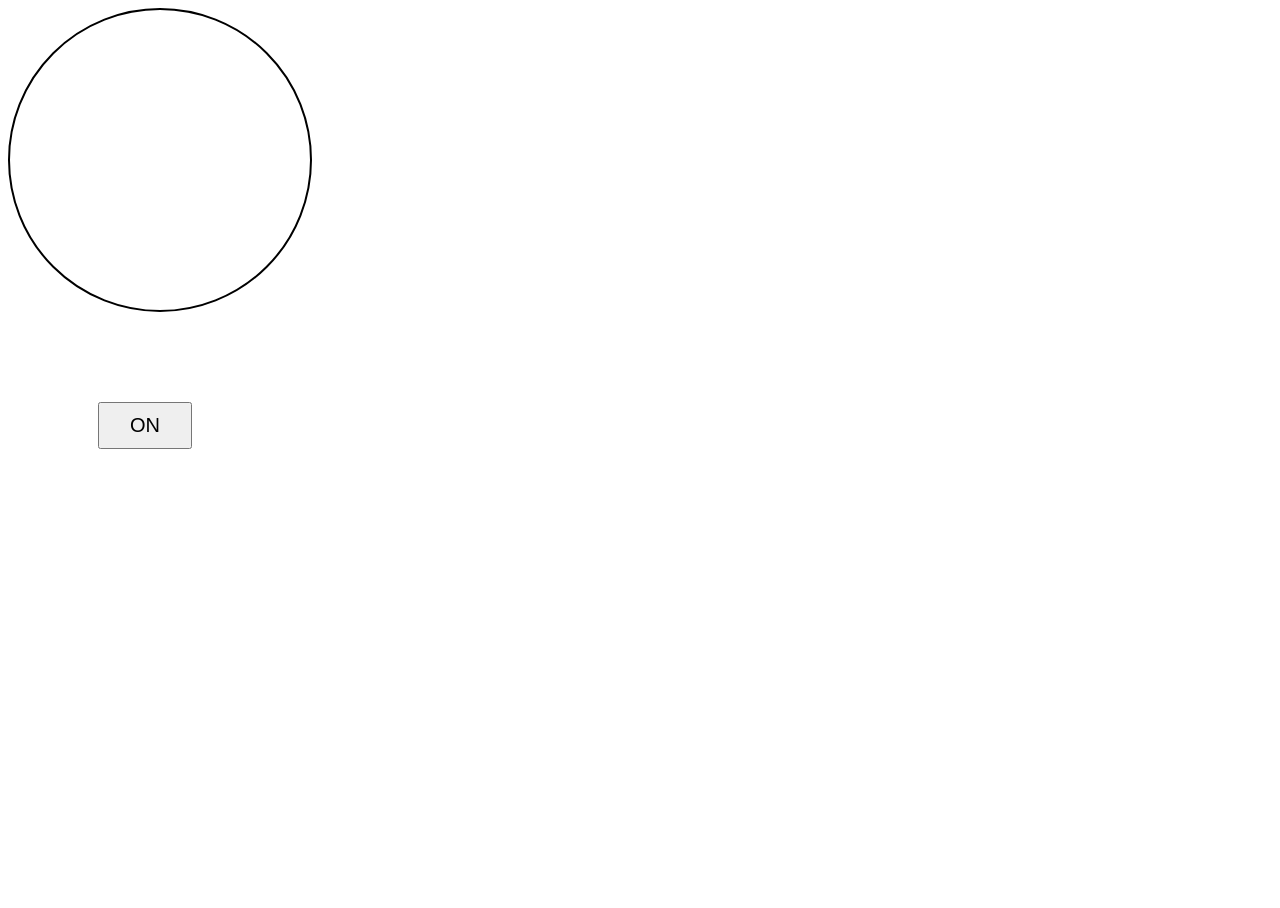
<file: index.html>
<!DOCTYPE html>
<html lang="en">
<head>
    <meta charset="UTF-8">
    <meta name="viewport" content="width=device-width, initial-scale=1.0">
    <title>Bulb</title>
    <link rel="stylesheet" href="style.css">
</head>
<body>
    <div id="bulb"></div>
    <button>ON</button>

    <script src="script.js"></script>
</body>
</html>
</file>
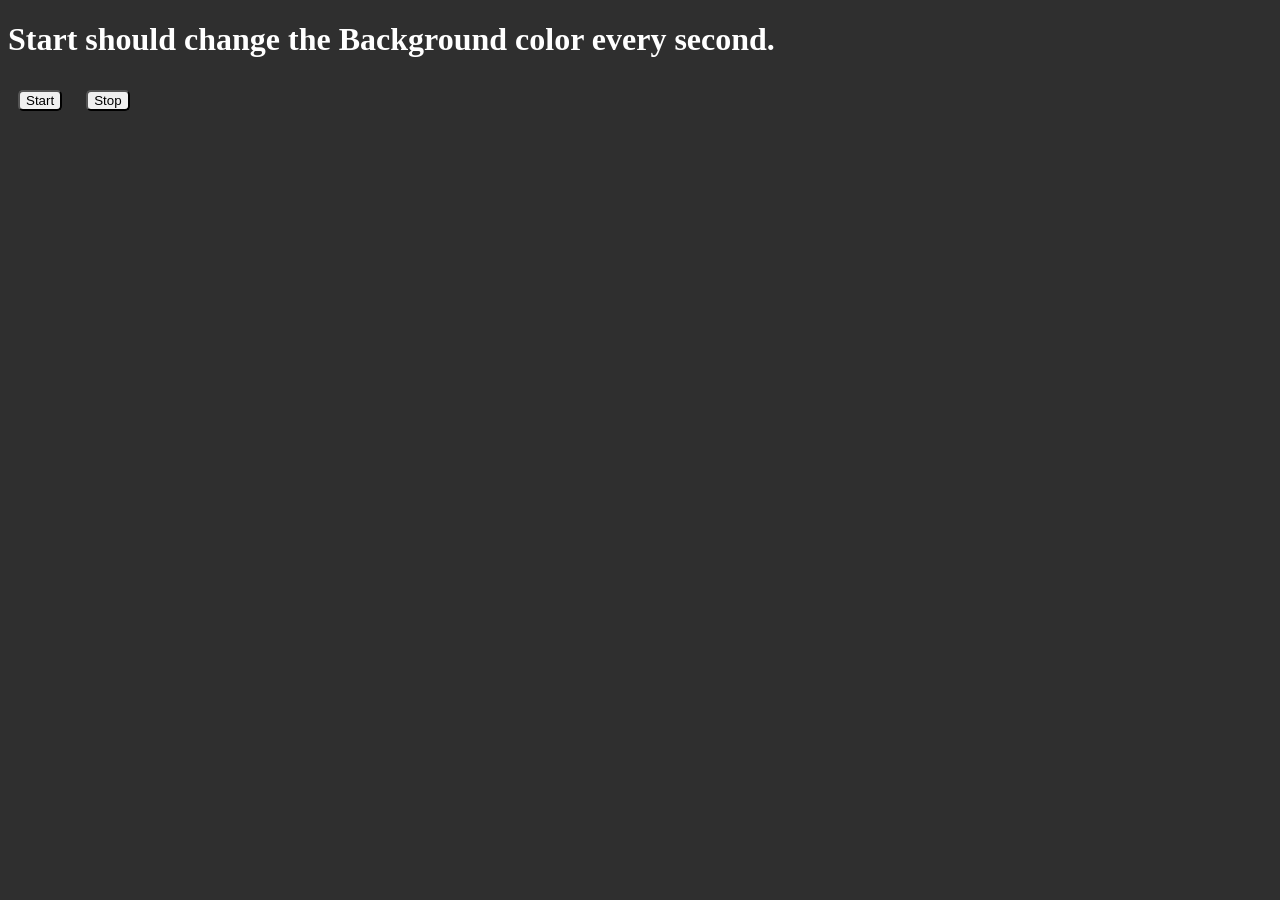
<file: project/index.html>
<!DOCTYPE html>
<html lang="en">
<head>
    <meta charset="UTF-8">
    <meta name="viewport" content="width=device-width, initial-scale=1.0">
    <title>Document</title>
    <style>
        body{
            background-color: #2f2f2f;
            color: #ffff;
        }
        button{
            border-radius: 5px;
            margin: 10px;
        }
    </style>
</head>
<body>
    <h1>
        Start should change the Background color every second.
    </h1>
    <button id="start">Start</button>
    <button id="stop">Stop</button>
</body>
<script src="style.js"></script>
</html>
</file>
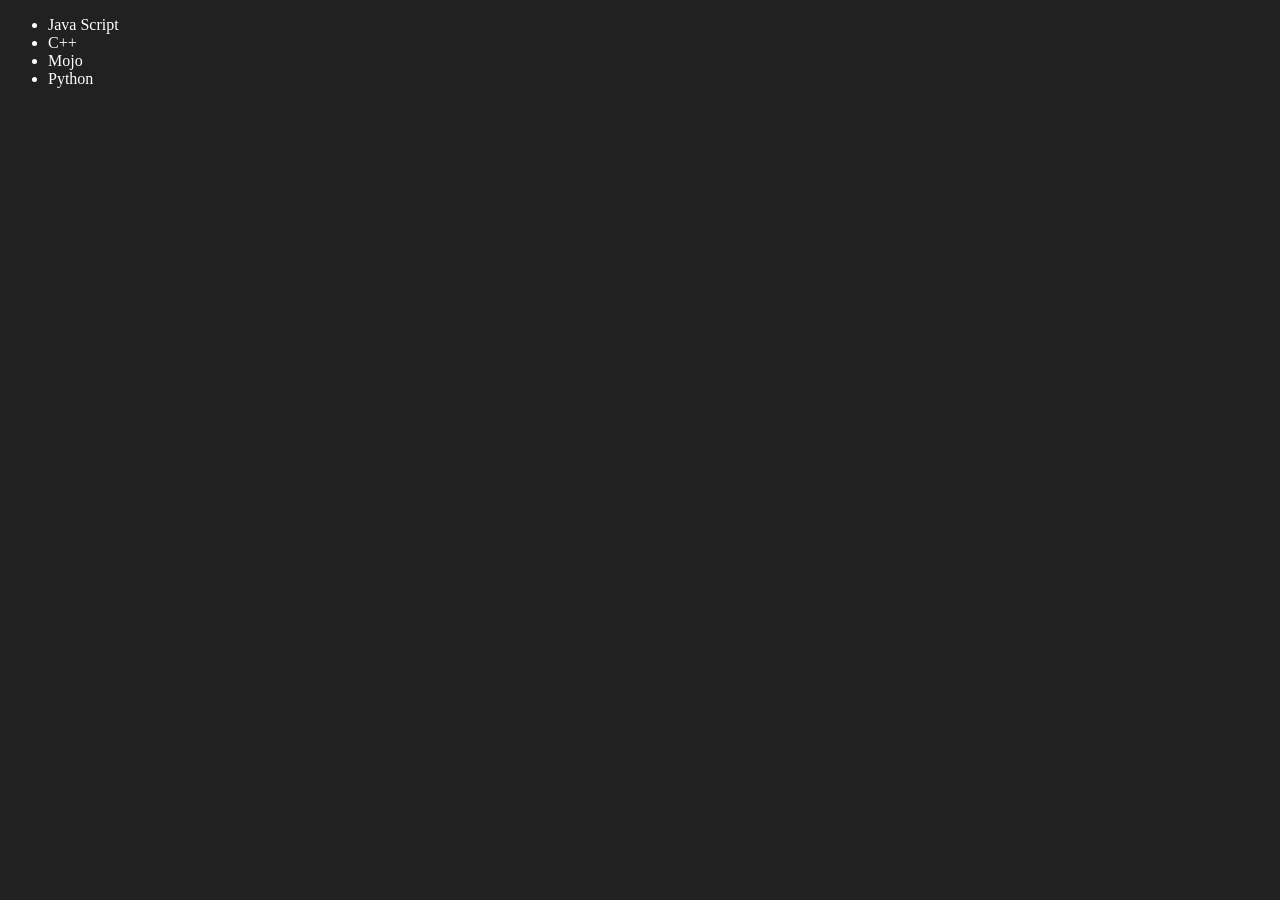
<file: Java Script 2part/dom2.html>
<!doctype html>
<html lang="en">
  <head>
    <meta charset="UTF-8" />
    <meta name="viewport" content="width=device-width, initial-scale=1.0" />
    <title>DOM</title>
  </head>
  <body style="background-color: #212121; color: #ffff">
    <ul class="language">
      <li>Java Script</li>
    </ul>
  </body>
  <script>
    function addLanguage(LangName) {
      const li = document.createElement("li");
      li.innerHTML = `${LangName}`;
      document.querySelector(".language").appendChild(li);
    }
    addLanguage("C++");
    addLanguage("Java");
    addLanguage("Python");

    // Optimal Approach

    function addOptiLang(LangName) {
      const li = document.createElement("li");
      li.appendChild(document.createTextNode(LangName));
      document.querySelector(".language").appendChild(li);
    }
    addOptiLang("golang");

    //Edit

    const edit = document.querySelector("li:nth-child(3)");
    // edit.innerHTML = "Mojo"

    const edit1 = document.createElement("li");
    edit1.textContent = "Mojo";

    edit.replaceWith(edit1);

    //remove

    const removeLang = document.querySelector('li:last-child')
    removeLang.remove()
    
  </script>
</html>
</file>
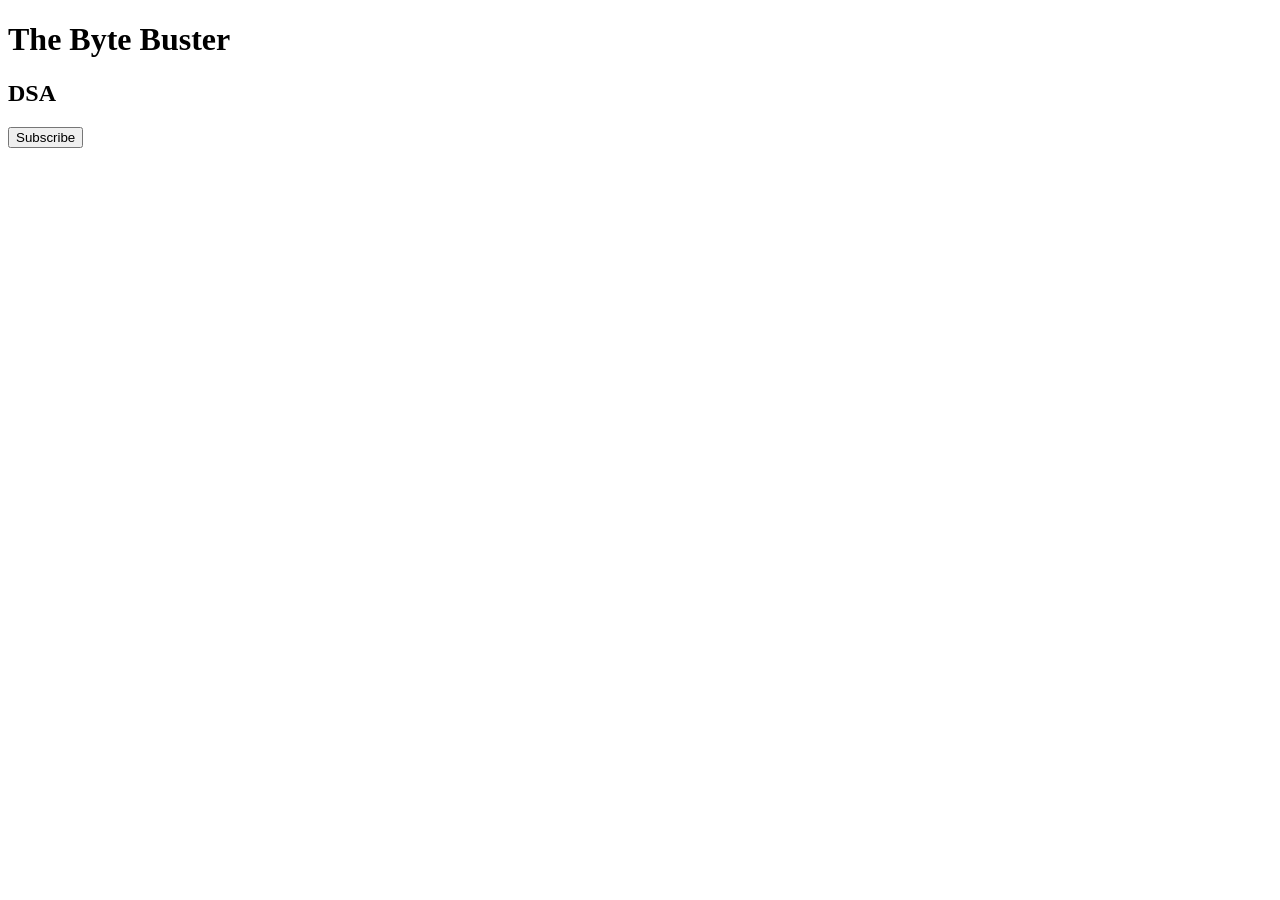
<file: Java Script 2part/Asynchronous/async1.html>
<!DOCTYPE html>
<html lang="en">
<head>
    <meta charset="UTF-8">
    <meta name="viewport" content="width=device-width, initial-scale=1.0">
    <title>Document</title>
</head>
<body>
    <h1>The Byte Buster</h1>
    <h2>DSA</h2>
    <button id="subscribe">Subscribe</button>
</body>
<script>

//*******************************************************//

// When we open website and after some second we get pop-up for discount, sales, etc. ye sb setTimeout() ke through kiya jata hai.

//*******************************************************//

    // setTimeout() core JS language ka part nhi hai,
    // isse browser ka Web API handle krta hai for example (JS V8 Engine)

    // We use setTimeout() when we want to run some code after a specified amount of time.

//*******************************************************//

    // For example:

    // console.log("A");

    // setTimeout(() => {
    // console.log("B");
    // }, 2000);

    // console.log("C");
 
    // Output:

    // A
    // C
    // B

    //setTimeout() schedules the function to run later; it doesn't block the rest of your JavaScript code. This is where the event loop becomes important.

//*******************************************************//

    // setTimeout(function() {
    //     console.log("Md Kaif");
    // }, 3000)

//*******************************************************//
    // Reference lekr Timeout kr skte hai. 
    
    const sayKaif = function() {
        console.log("Kaif")
    }
    //sayKaif is reference.
    // setTimeout(sayKaif,2000)

//*******************************************************//

    const herName = function() {
        console.log("Ashu");
    }
    setTimeout(herName,2000)
    //Browser console pe 2 sec baad name dikhayega
    
    const fullName = function(){
        document.querySelector('h1').
        innerHTML = "Kaif"
        console.log("Kaif")
    }
    setTimeout(fullName, 3000)
    //Browser pe 3 sec pe update hoga saath hi saath html ke h1 tag ko 3 sec pe update kr dega.

//*******************************************************//

    // Clear Timeout

    const changeName = function(){
        document.querySelector('h2').
        innerHTML = "DSA with CPP"
    }

    const changeMe = setTimeout(changeName,2000)
    document.querySelector("#subscribe").
    addEventListener("click", function() {
        clearTimeout(changeMe)
        console.log("Stopped")
    })

    //clearTimeout

    //We use clearTimeout() to cancel a setTimeout() before it executes.

    //Maine ek Alarm lagaya jo 5 sec baad bajega lekin 2 sec baad maine cancel kr diya 5 sec complete hone se phele to 5 sec hone pe alarm nhi bajega. clearTimeout() Timeout hone se phele lagate  hai.  

//*******************************************************//


</script>
</html>
</file>
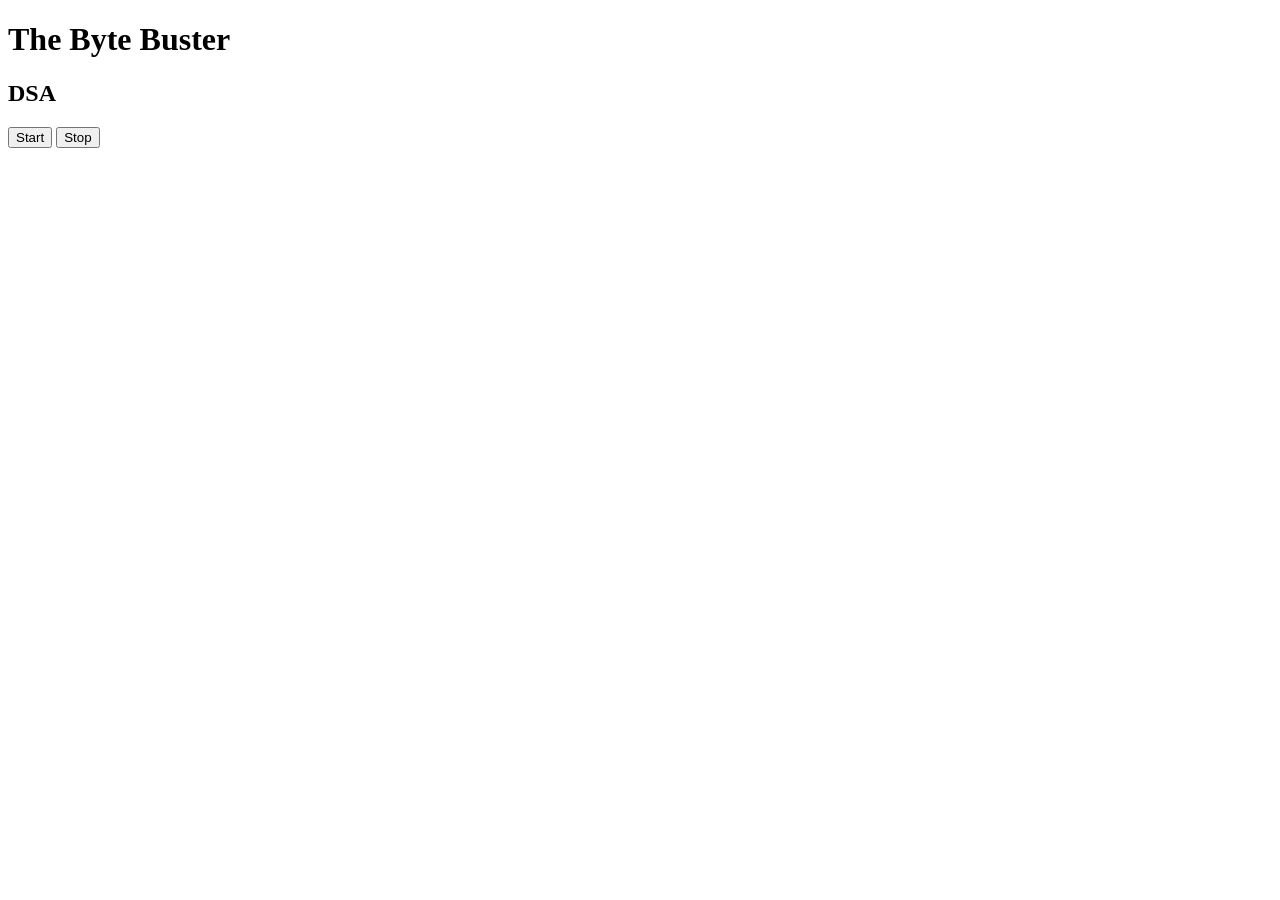
<file: Java Script 2part/Asynchronous/async2.html>
<!doctype html>
<html lang="en">
  <head>
    <meta charset="UTF-8" />
    <meta name="viewport" content="width=device-width, initial-scale=1.0" />
    <title>Document</title>
  </head>
  <body>
    <h1>The Byte Buster</h1>
    <h2>DSA</h2>
    <button id="start">Start</button>
    <button id="stop">Stop</button>
  </body>
  <script>
    // 1st way to write setInterval()

    // setInterval(function(){
    //     console.log("Kaif", Date.now())
    // },3000)

    //**************************************************************

    // 2nd way to write setInterval()

    // Is code mein 3rd parameter v pass kr rhe hai "Ashiya" 3rd parameter hai

    // const sayName = function(str) {
    //     console.log("Kaif", str, Date.now())
    // }
    // setInterval(sayName, 2000, "Dolly")

    //****************************************************************

    // To stop setInterval() we use clearInterval()

    const stopInterval = setInterval(sayName, 2000, "Ashiya");
    clearInterval(stopInterval);
    //clearInterval() setInterval() ko rok deta hai.
  </script>
</html>
</file>
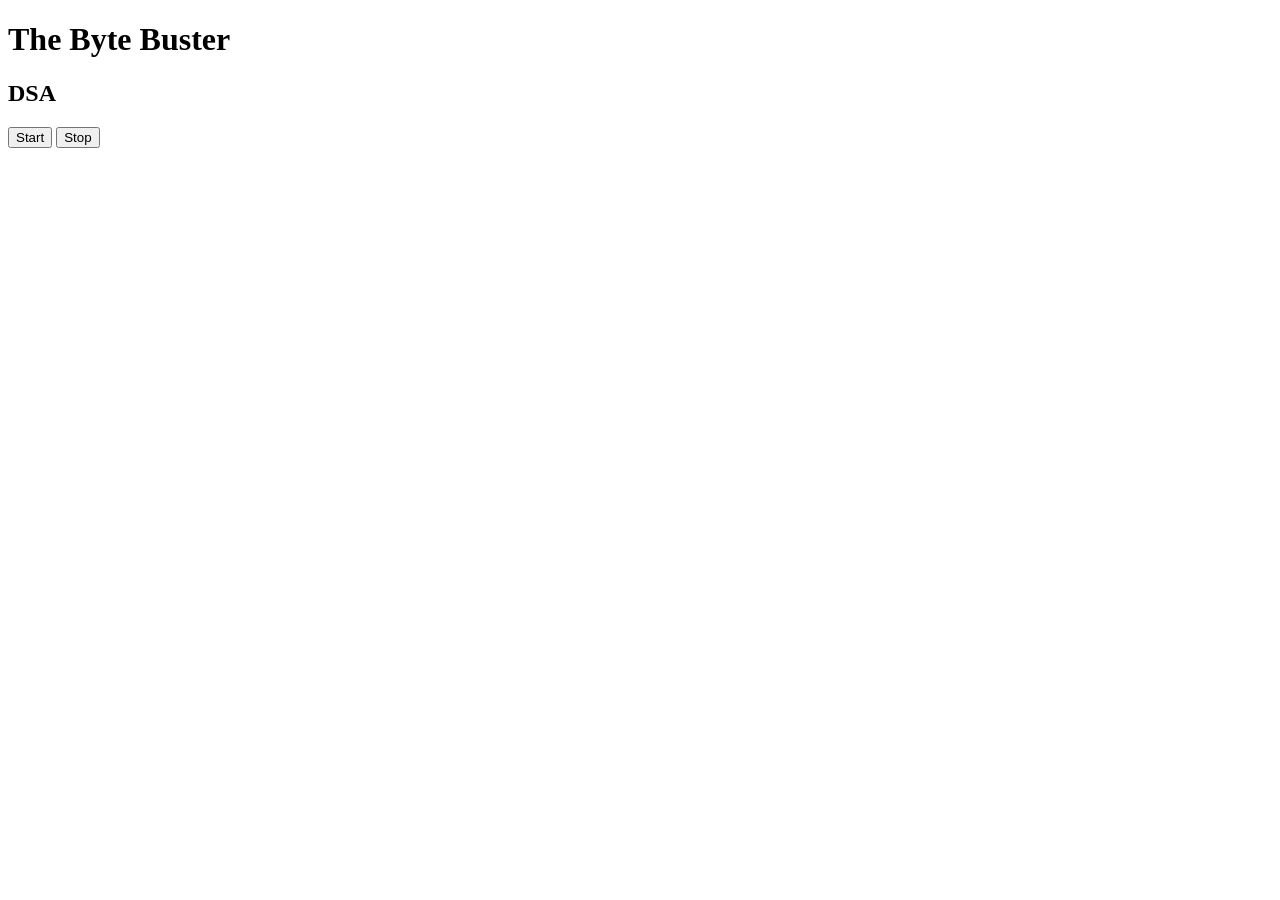
<file: Java Script 2part/Asynchronous/timeout.html>
<!doctype html>
<html lang="en">
  <head>
    <meta charset="UTF-8" />
    <meta name="viewport" content="width=device-width, initial-scale=1.0" />
    <title>Document</title>
  </head>
  <body>
    <h1>The Byte Buster</h1>
    <h2>DSA</h2>
    <button id="start">Start</button>
    <button id="stop">Stop</button>
  </body>
<script>
  console.log("JavaScript loaded");

  let timeout;

  const start = function () {
    console.log("Start clicked");

    timeout = setTimeout(function () {
      console.log("Ashiya");
    }, 2000);
  };

  const stop = function () {
    console.log("Stop clicked");
    clearTimeout(timeout);
  };

  document.querySelector("#start").addEventListener("click", start);
  document.querySelector("#stop").addEventListener("click", stop);
</script>
</html>
</file>
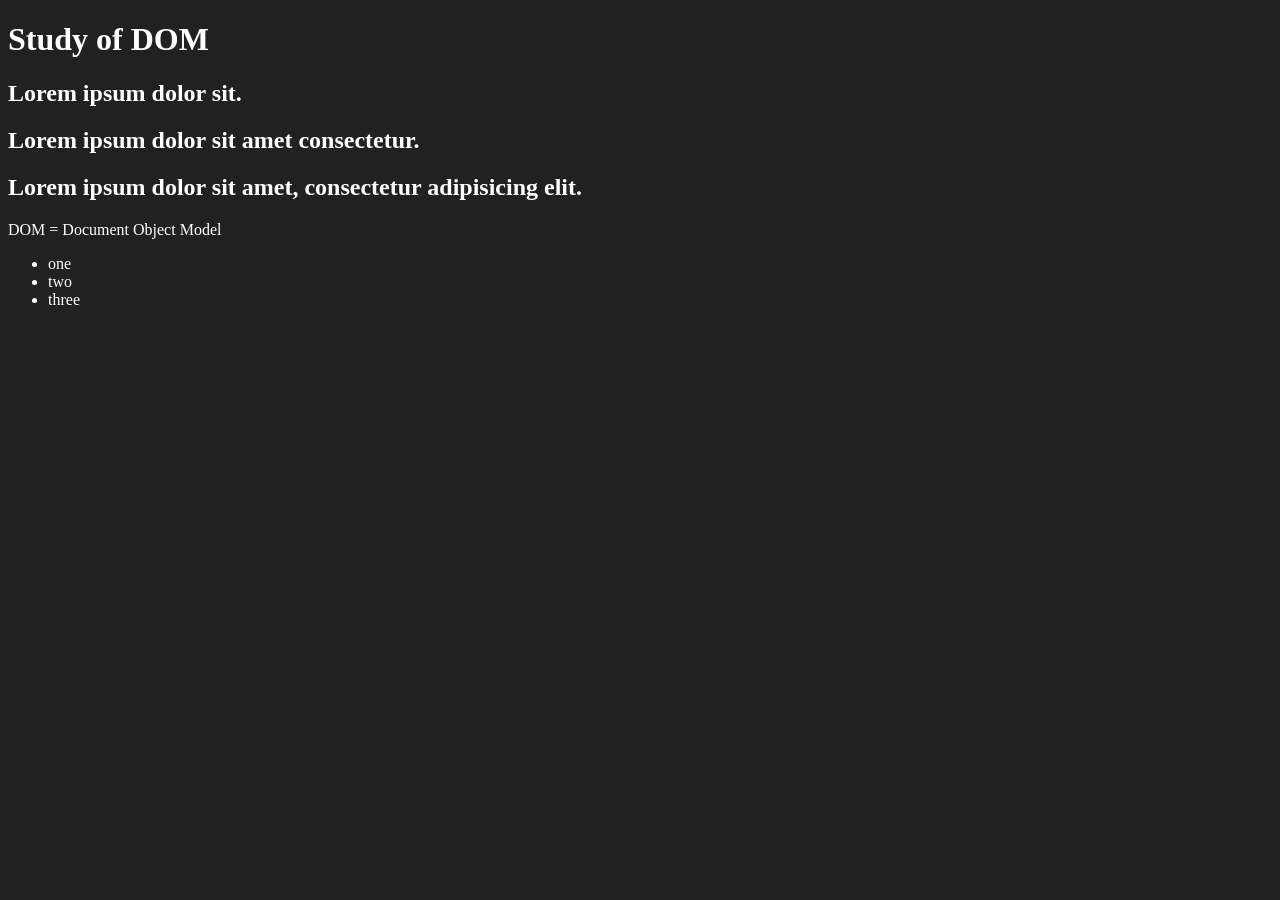
<file: Java Script 2part/Dom/one.html>
<!DOCTYPE html>
<html lang="en">
<head>
    <meta charset="UTF-8">
    <meta name="viewport" content="width=device-width, initial-scale=1.0">
    <title>DOM</title>
    <style>
        .nerd{
            background-color: #212121;
            color: #fff;
        }
    </style>
</head>
<body class="nerd">
    <div >
        <h1 id="title" class="heading">
        Study of DOM<span style="display: none;">byte buster</span></h1>
        <h2>Lorem ipsum dolor sit.</h2>
        <h2>Lorem ipsum dolor sit amet consectetur.</h2>
        <h2>Lorem ipsum dolor sit amet, consectetur adipisicing elit.</h2>
        <p>DOM = Document Object Model</p>

        <ul>
            <li>one</li>
            <li>two</li>
            <li>three</li>
        </ul>

    </div>
</body>
</html>

<!-- document.getElementById('firstHeading').innerHTML = "<h1>Byte Buster</h1>"
with the help of this syntax, we can manupliate the webpage. -->

<!-- *************Notes*************
example.innerText -> give the on the basis of visible content on display
example.textContent -> it gives the all content (the content is hide in span, etc) output
example.innerHTML -> it gives the all Html value    Study of DOM<span style="display: none;">byte buster</span>' -->

<!-- document.querySelector -> it  provide us only first value of attributes
document.querySelector('h2') -->

<!-- To use for each loop and other any operation in NodeList or HTML collection
 we have to use "Array.from()"" method -->
</file>
<file: style.css>
html, body{
    height: 100%;
    width: 100%;
}

#bulb{
    height: 300px;
    width: 300px;
    border-radius: 50%;
    border: 2px solid black;
}

button{
    padding: 10px 30px;
    margin: 90px;
    font-size: 20px;
}
</file>
